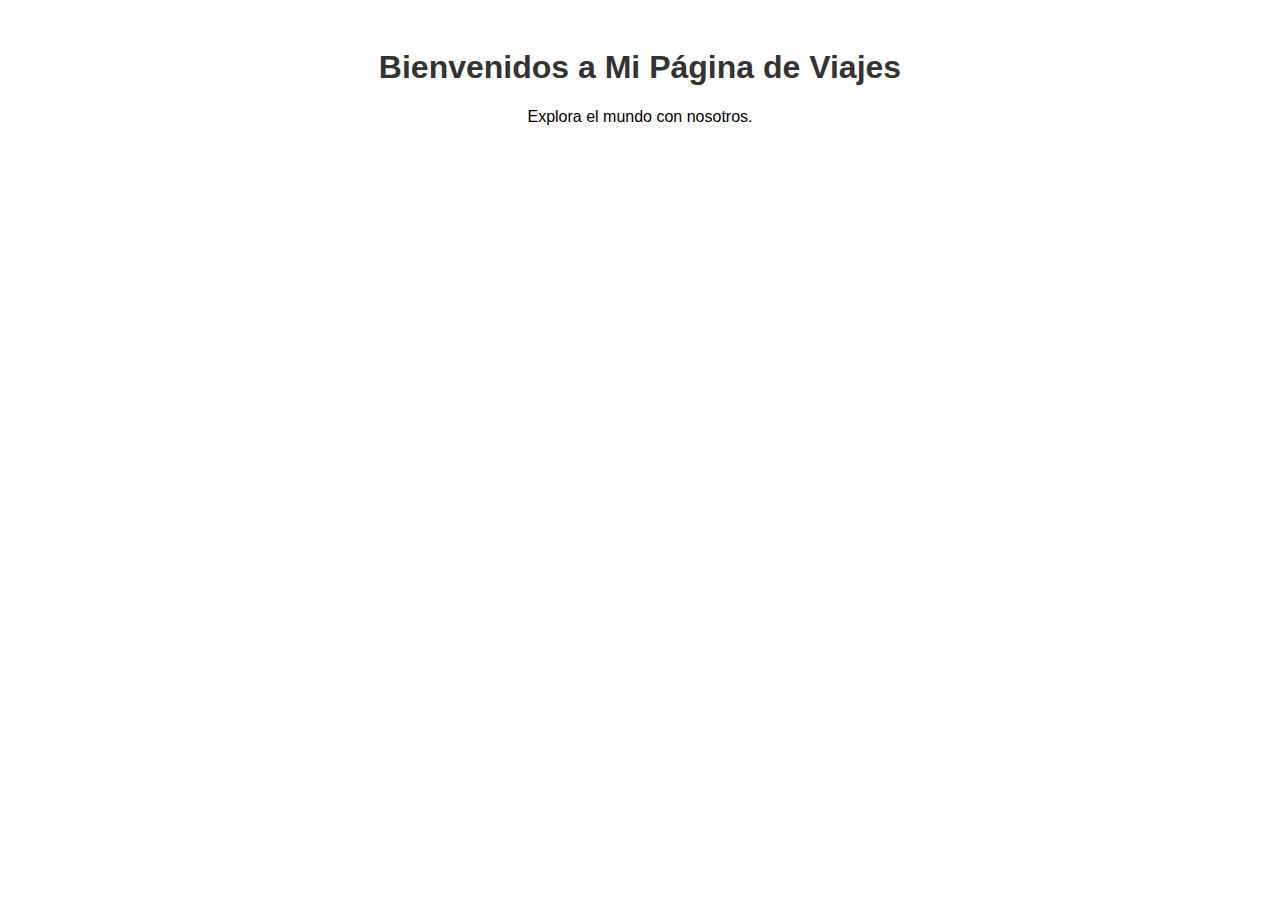
<file: viajes.html>
<!DOCTYPE html>
<html lang="es">
<head>
    <meta charset="UTF-8">
    <meta name="viewport" content="width=device-width, initial-scale=1.0">
    <title>Mi Página de Viajes</title>
    <style>
        body { font-family: Arial, sans-serif; text-align: center; padding: 20px; }
        h1 { color: #333; }
    </style>
</head>
<body>
    <h1>Bienvenidos a Mi Página de Viajes</h1>
    <p>Explora el mundo con nosotros.</p>
</body>
</html>
</file>
